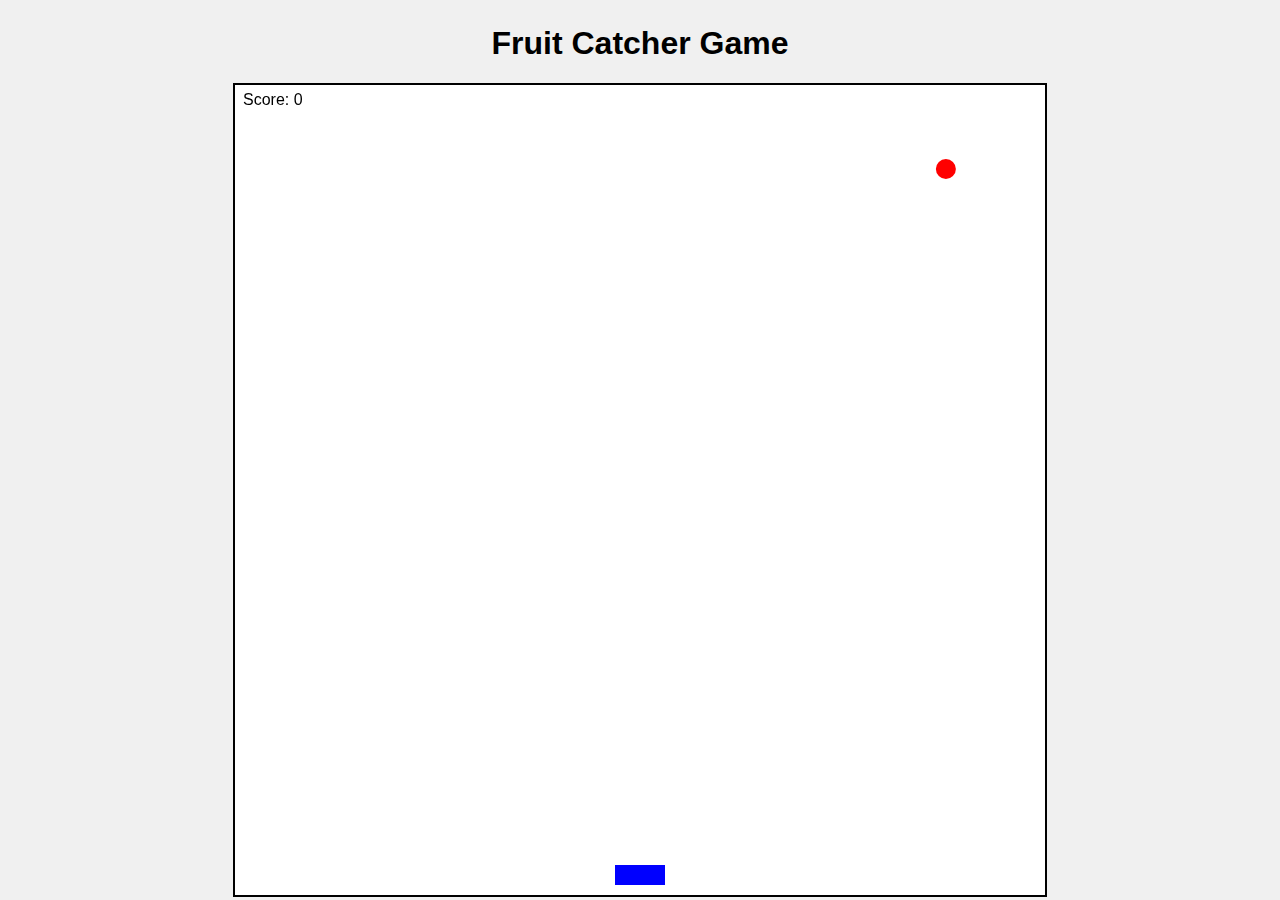
<file: Device_Orientation/index.html>
<!DOCTYPE html>
<html lang="en">
<head>
    <meta charset="UTF-8">
    <meta name="viewport" content="width=device-width, initial-scale=1.0">
    <title>Fruit Catcher Game</title>
    <link rel="stylesheet" href="styles.css">
</head>
<body>
    <h1>Fruit Catcher Game</h1>
    <div id="game-container">
        <canvas id="game-canvas"></canvas>
    </div>
    <script src="script.js"></script>
</body>
</html>
</file>
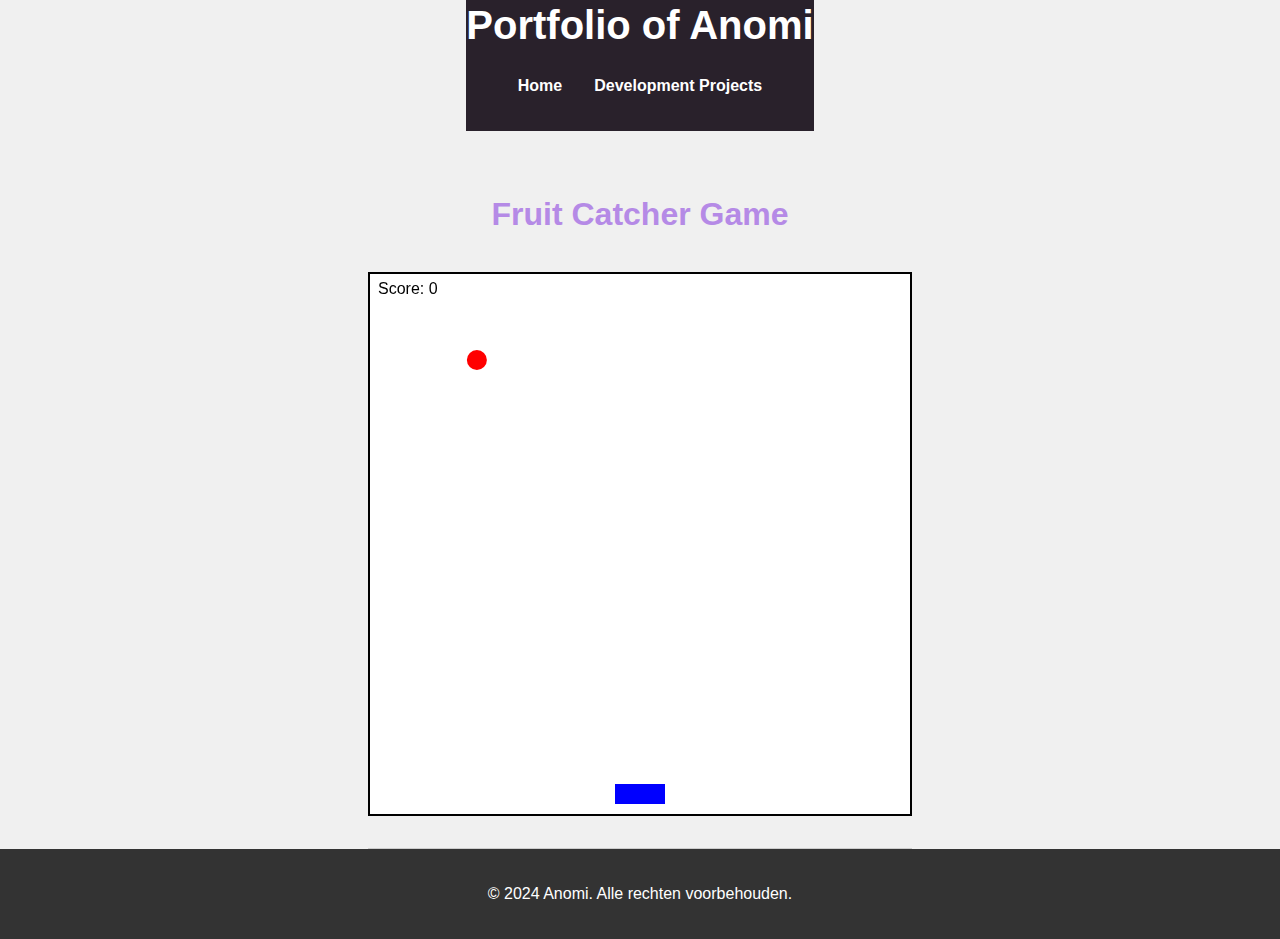
<file: projects/Device_Orientation/index.html>
<!DOCTYPE html>
<html lang="en">
<head>
    <meta charset="UTF-8">
    <meta name="viewport" content="width=device-width, initial-scale=1.0">
    <title>Fruit Catcher Game</title>
    <link rel="stylesheet" href="../../css/styles.css">
    <link rel="stylesheet" href="styles.css">
    
</head>
<body>
    <header>
        <h1>Portfolio of <span>Anomi</span></h1>
        <nav>
            <ul>
                <li><a href="../../index.html">Home</a></li>
                <li><a href="../../index.html#development">Development Projects</a></li>
            </ul>
        </nav>
    </header>

    <section>
        <h2>Fruit Catcher Game</h2>
        <div id="game-container">
            <canvas id="game-canvas"></canvas>
        </div>
    </section>

    <footer>
        <p>&copy; 2024 Anomi. Alle rechten voorbehouden.</p>
    </footer>

    <script src="script.js"></script>
</body>
</html>
</file>
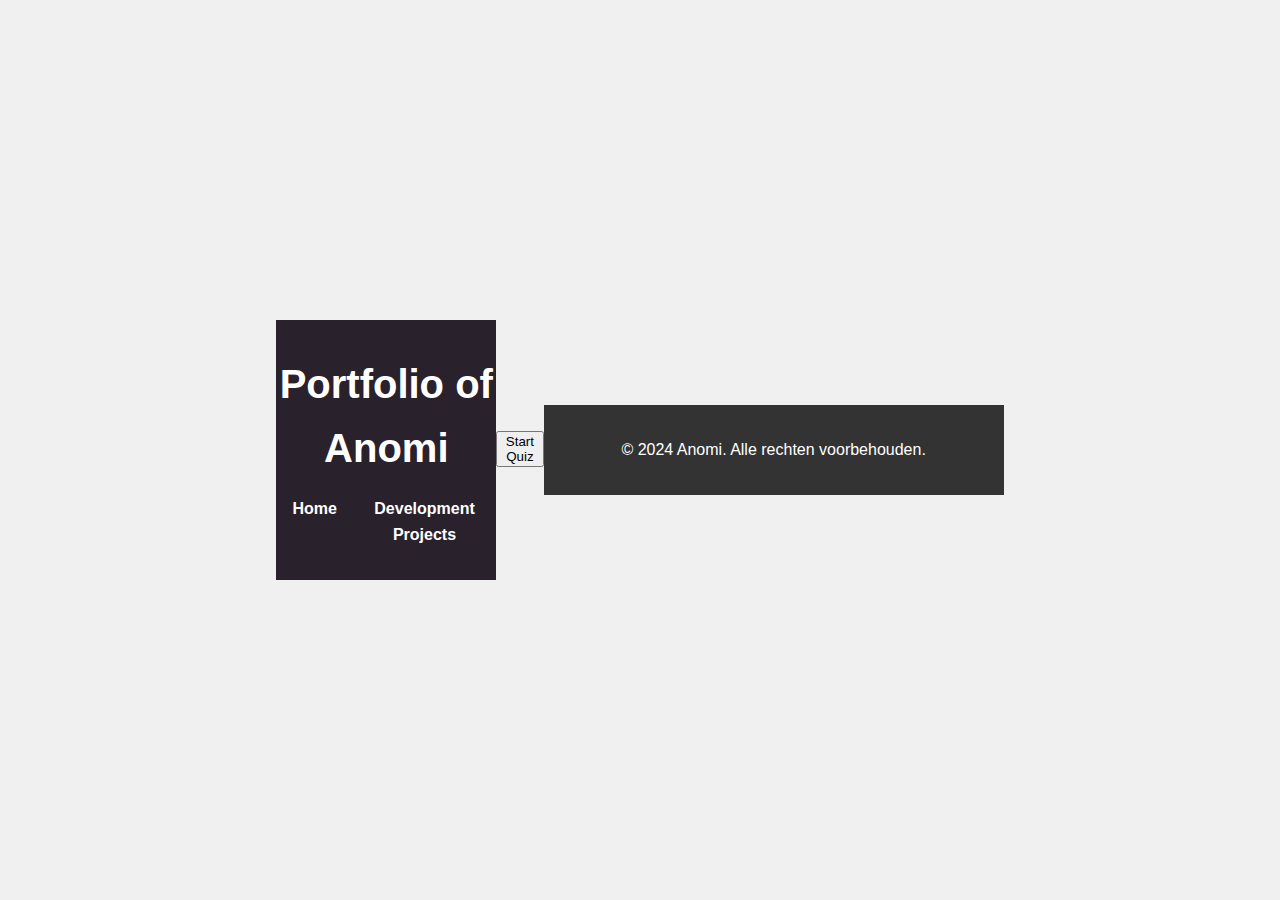
<file: projects/Speech_Quiz/index.html>
<!DOCTYPE html>
<html lang="en">
<head>
    <meta charset="UTF-8">
    <meta name="viewport" content="width=device-width, initial-scale=1.0">
    <title>Speech Quiz</title>
    <link rel="stylesheet" href="../../css/styles.css">
    <style>
        body, html {
            font-family: Arial, sans-serif;
            margin: 0;
            padding: 0;
            display: flex;
            justify-content: center;
            align-items: center;
            height: 100vh;
            background-color: #f0f0f0;
        }
        .container {
            text-align: center;
        }
        .question {
            font-size: 24px;
            margin-bottom: 20px;
        }
        .result {
            font-size: 20px;
            margin-top: 20px;
        }
    </style>
</head>
<body>
    <header>
        <h1>Portfolio of <span>Anomi</span></h1>
        <nav>
            <ul>
                <li><a href="../../index.html">Home</a></li>
                <li><a href="../../index.html#development">Development Projects</a></li>
            </ul>
        </nav>
    </header>
    <div class="container">
        <div id="question" class="question"></div>
        <button id="startButton">Start Quiz</button>
        <div id="result" class="result"></div>
    </div>
    <script src="quiz.js"></script>
    <footer>
        <p>&copy; 2024 Anomi. Alle rechten voorbehouden.</p>
    </footer>
</body>
</html>
</file>
<file: Device_Orientation/styles.css>
body {
    display: flex;
    flex-direction: column;
    align-items: center;
    justify-content: center;
    height: 100vh;
    margin: 0;
    font-family: Arial, sans-serif;
    background-color: #f0f0f0;
}

#game-container {
    position: relative;
    width: 90vmin;
    height: 90vmin;
    border: 2px solid #000;
}

#game-canvas {
    width: 100%;
    height: 100%;
    background-color: #fff;
}
</file>
<file: css/styles.css>
/* Basisstijl en typografie */
body {
    font-family: 'Raleway', sans-serif;
    color: #333;
    margin: 0;
    padding: 0;
    line-height: 1.6;
    background-color: #f4f4f9;
}

header {
    background: #29212b;
    color: #fff;
    padding: 2rem 0;
    text-align: center;
}

header h1 {
    font-size: 2.5rem;
    margin: 0;
}

header h1 span {
    font-weight: 700;
}

nav ul {
    list-style: none;
    padding: 0;
    margin: 1rem 0 0;
    display: flex;
    justify-content: center;
}

nav ul li {
    margin: 0 1rem;
}

nav ul li a {
    color: #fff;
    text-decoration: none;
    font-weight: 700;
}

nav ul li a:hover {
    text-decoration: underline;
}

section {
    padding: 2rem 0;
    border-bottom: 1px solid #ccc;
}

section h2 {
    text-align: center;
    margin-bottom: 2rem;
    font-size: 2rem;
    color: #b58ae6;
}

.project {
    display: flex;
    align-items: center;
    margin: 2rem auto;
    max-width: 800px;
    background: #fff;
    box-shadow: 0 4px 8px rgba(0,0,0,0.1);
    transition: transform 0.3s ease;
}

.project:hover {
    transform: translateY(-10px);
}

.project img {
    max-width: 50%;
    height: auto;
}

.project-details {
    padding: 1rem;
}

.project-details h3 {
    margin-top: 0;
    color: #333;
}

.project-list {
    display: flex;
    flex-wrap: wrap;
    gap: 2rem;
    justify-content: center;
}

.project-item {
    background: #fff;
    padding: 1rem;
    border-radius: 8px;
    box-shadow: 0 4px 8px rgba(0,0,0,0.1);
    width: 300px;
    text-align: center;
}

.project-item h3 {
    color: #b58ae6;
}

.project-item a {
    display: inline-block;
    margin-top: 1rem;
    padding: 0.5rem 1rem;
    color: #fff;
    background-color: #b58ae6;
    text-decoration: none;
    border-radius: 4px;
    transition: background-color 0.3s ease;
}

.project-item a:hover {
    background-color: #b58ae6;
}

footer {
    background: #333;
    color: #fff;
    text-align: center;
    padding: 1rem 0;
    position: relative;
    bottom: 0;
    width: 100%;
}

form {
    max-width: 600px;
    margin: 0 auto;
    background: #fff;
    padding: 2rem;
    box-shadow: 0 4px 8px rgba(0,0,0,0.1);
}

form label {
    display: block;
    margin-bottom: 0.5rem;
    font-weight: 700;
}

form input, form textarea {
    width: 100%;
    padding: 0.5rem;
    margin-bottom: 1rem;
    border: 1px solid #ccc;
    border-radius: 4px;
}

form button {
    display: block;
    width: 100%;
    padding: 0.75rem;
    background: #744a7e;
    color: #fff;
    border: none;
    cursor: pointer;
    font-size: 1rem;
    border-radius: 4px;
    transition: background 0.3s ease;
}

form button:hover {
    background: #45A049;
}
</file>
<file: projects/Device_Orientation/styles.css>
body {
    display: flex;
    flex-direction: column;
    align-items: center;
    justify-content: center;
    height: 100vh;
    margin: 0;
    font-family: Arial, sans-serif;
    background-color: #f0f0f0;
}

#game-container {
    position: relative;
    width: 60vmin;
    height: 60vmin;
    border: 2px solid #000;
}

#game-canvas {
    width: 100%;
    height: 100%;
    background-color: #fff;
}
</file>
